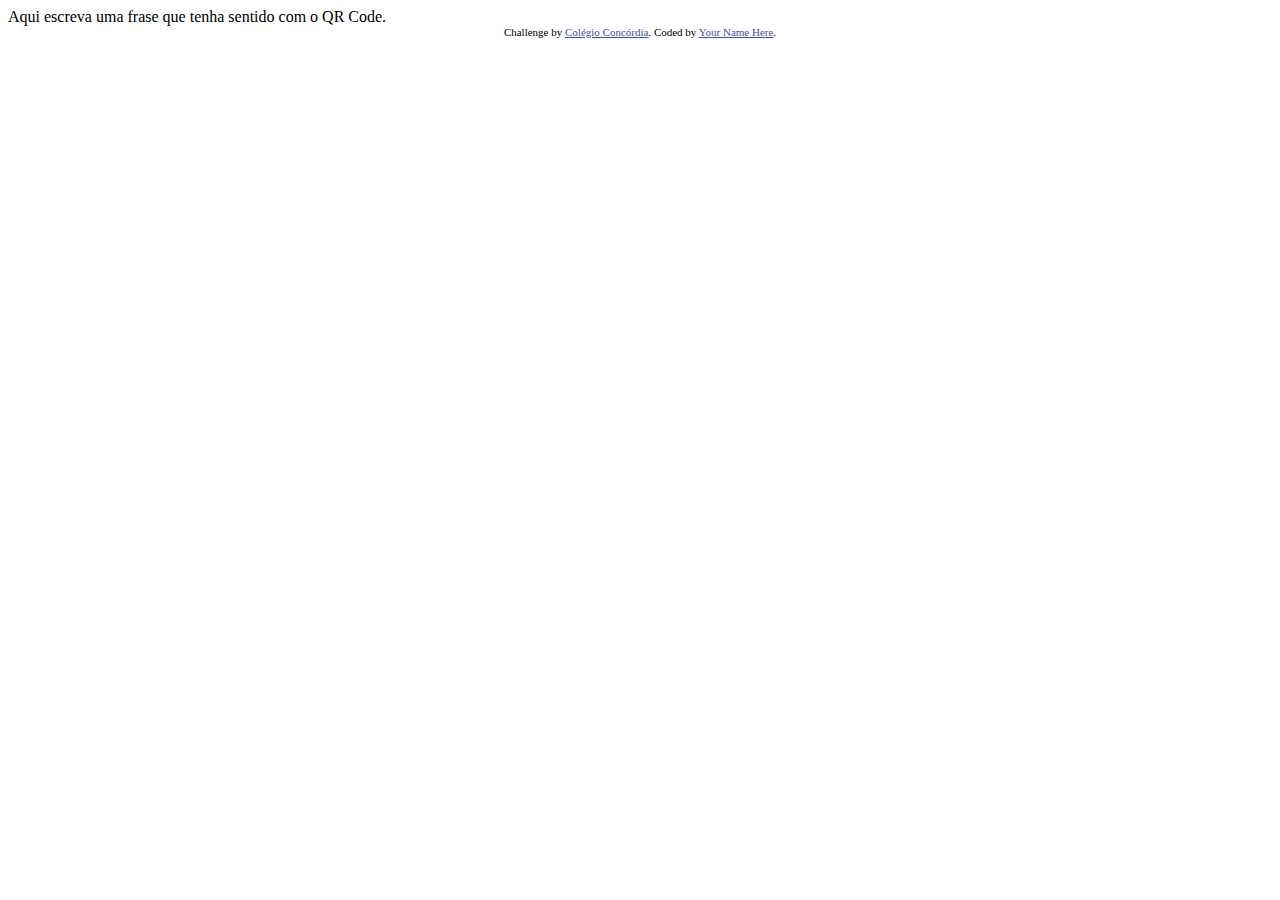
<file: .templateQRCode/index.html>
<!DOCTYPE html>
<html lang="en">
<head>
  <meta charset="UTF-8">
  <meta name="viewport" content="width=device-width, initial-scale=1.0"> <!-- displays site properly based on user's device -->

  <link rel="icon" type="image/png" sizes="32x32" href="./images/favicon-32x32.png">
  
  <title>Programa��o Web | QR code component</title>

  <!-- Feel free to remove these styles or customise in your own stylesheet 👍 -->
  <style>
    .attribution { font-size: 11px; text-align: center; }
    .attribution a { color: hsl(228, 45%, 44%); }
  </style>
</head>
<body>
	
  Aqui escreva uma frase que tenha sentido com o QR Code.
  
  <div class="attribution">
    Challenge by <a href="https://www.google.com?ref=challenge" target="_blank">Colégio Concórdia</a>. 
    Coded by <a href="#">Your Name Here</a>.
  </div>
</body>
</html>
</file>
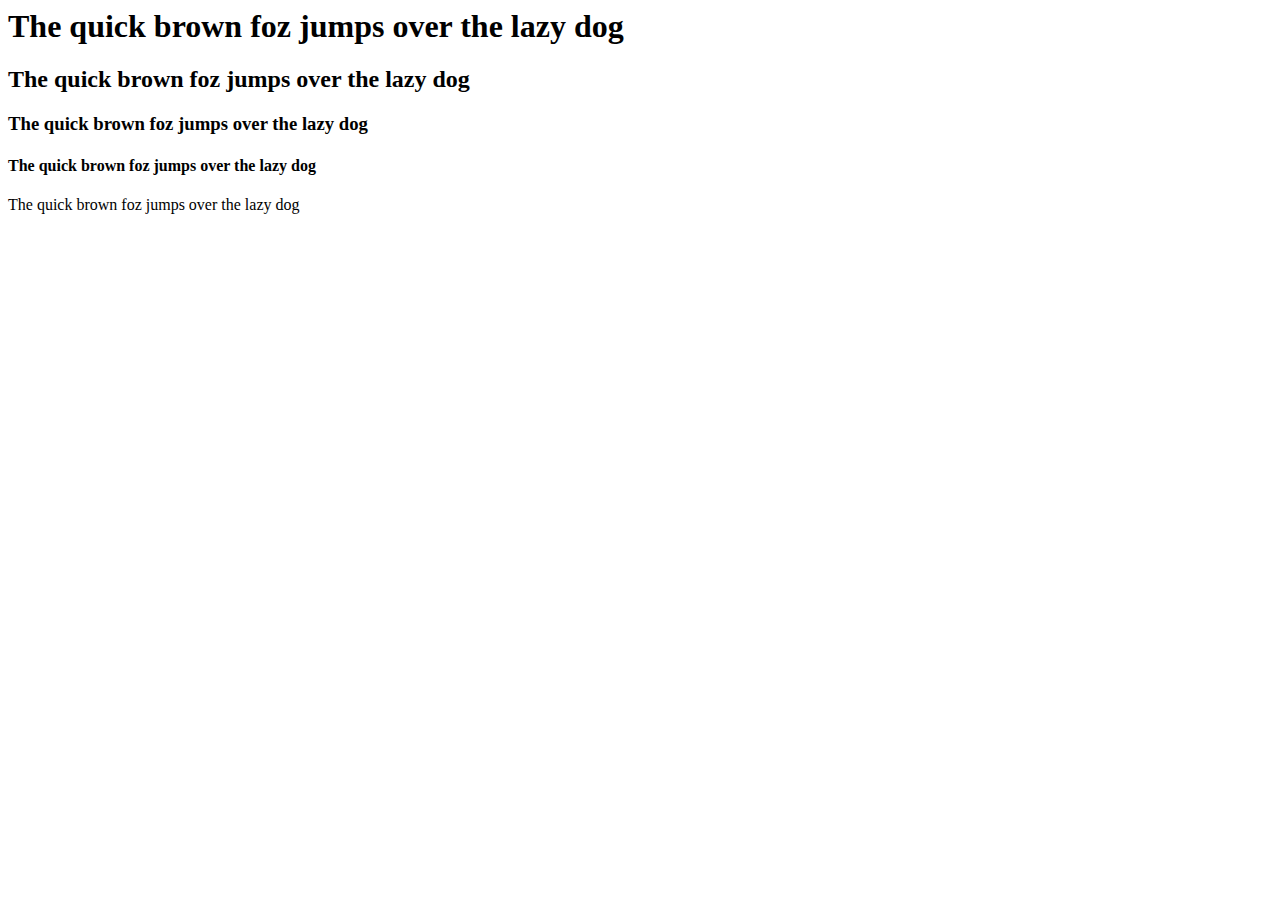
<file: age-calculator-app-main/index.html>
<script src="">
  function validar() {
    var dia = parseInt(document.getElementById("dia").value);
    var mes = parseInt(document.getElementById("mes").value);
    var ano = parseInt(document.getElementById("ano").value);
    // var dia = formulario.dia;
    const mesesTrinta = [4, 6, 9, 11, 04, 06, 09];
    const mesesTrintaEUm = [1, 3, 5, 7, 8, 10, 12, 01, 03, 05, 07, 08]
    const meses = mesesTrinta.concat(mesesTrintaEUm);

    //validações campos vazios
    if(dia.value == "" ) {
      alert("Dia não informado!");
      dia.focus();      
    } else if(mes.value == "") {
      alert("Mês não informado!");
      mes.focus();
    } else if(ano.value == "") {
      alert("Ano não informado!");
      ano.focus();
    }
    
    //validações ano, mes e dia
    let anoValida = new Date;

    if (ano.value > anoValida.getFullYear()) {
      alert("Ano no futuro!");
      ano.focus();
    } else if(!meses.includes(mes.value)) {
      alert("Mês invalido!");
      mes.focus();
    } else if(dia.value < 1 || (dia.value > 31 && mesesTrintaEUm.includes(mes.value))) {
      alert("Dia inválido!");
      dia.focus();
    } else if(dia.value > 30 && mesesTrinta.includes(mes.value)) {
      alert("Dia inválido!");
      dia.focus();
    }

  }
</script>

<!DOCTYPE html>
<html lang="pt-br">
<head>
  <meta charset="UTF-8">
  <meta http-equiv="X-UA-Compatible" content="IE=edge">
  <meta name="viewport" content="width=device-width, initial-scale=1.0">
  <title>Concórdia São Leo | Calculadora de Idade</title>
  <link rel="stylesheet" href="C:/Users/Técnico/Desktop/Nicolas/WebDevFrontEnd/age-calculator-app-main/css/style.css">
  <style>
    .attribution { font-size: 11px; text-align: center; }
    .attribution a { color: hsl(228, 45%, 44%); }
  </style>
</head>
<body>

  <h1>The quick brown foz jumps over the lazy dog</h1>
  <h2>The quick brown foz jumps over the lazy dog</h2>
  <h3>The quick brown foz jumps over the lazy dog</h3>
  <h4>The quick brown foz jumps over the lazy dog</h4>
  <p>The quick brown foz jumps over the lazy dog</p>
  
</body>
</html>
</file>
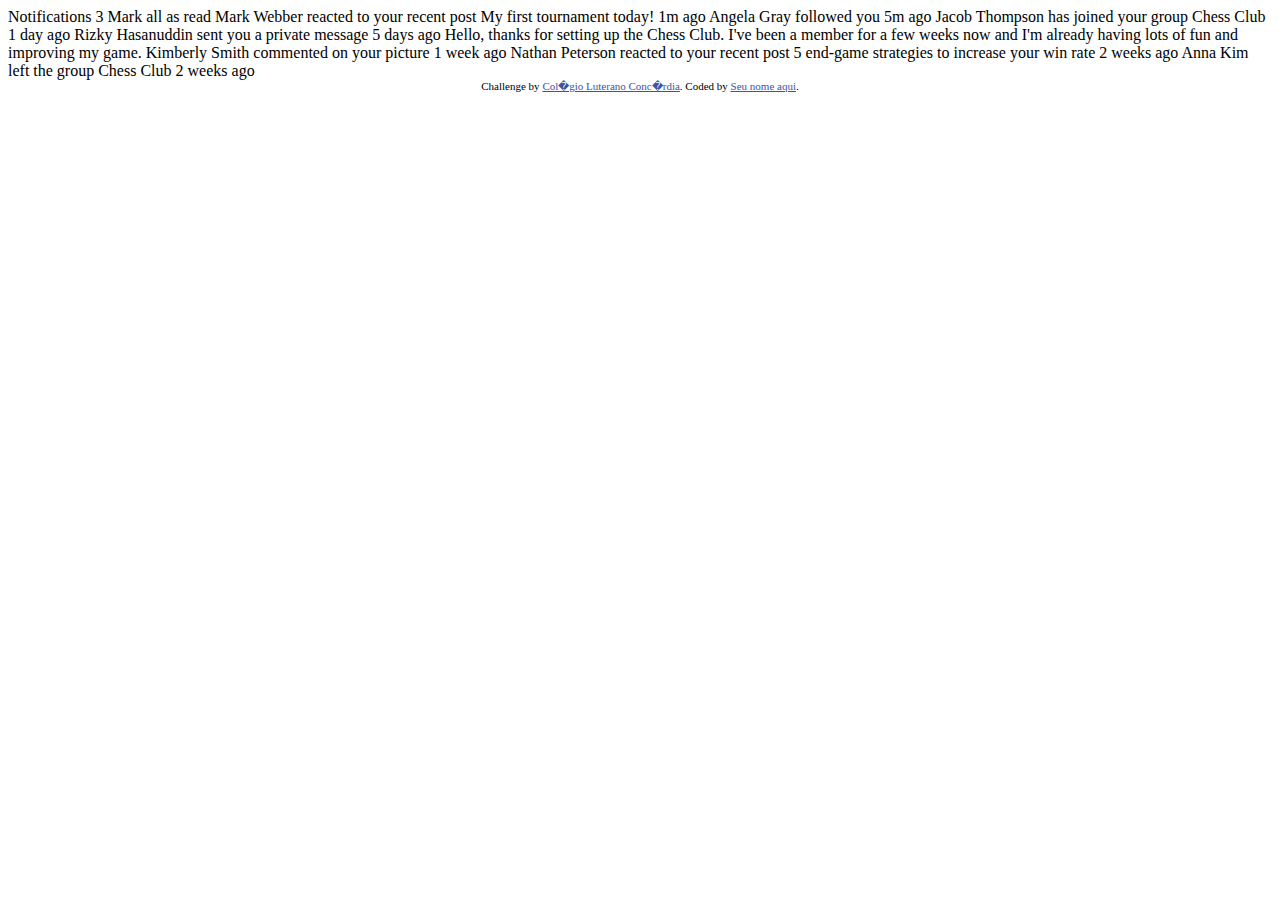
<file: notifications-page-main/index.html>
<!DOCTYPE html>
<html lang="en">
<head>
  <meta charset="UTF-8">
  <meta name="viewport" content="width=device-width, initial-scale=1.0"> <!-- displays site properly based on user's device -->

  <link rel="icon" type="image/png" sizes="32x32" href="./assets/images/favicon-32x32.png">
  
  <title>Sua p�gina</title>

  <!-- Feel free to remove these styles or customise in your own stylesheet 👍 -->
  <style>
    .attribution { font-size: 11px; text-align: center; }
    .attribution a { color: hsl(228, 45%, 44%); }
  </style>
</head>
<body>

  Notifications 3

  Mark all as read

  Mark Webber reacted to your recent post My first tournament today!
  1m ago

  Angela Gray followed you
  5m ago

  Jacob Thompson has joined your group Chess Club
  1 day ago

  Rizky Hasanuddin sent you a private message
  5 days ago
  Hello, thanks for setting up the Chess Club. I've been a member for a few weeks now and 
  I'm already having lots of fun and improving my game.

  Kimberly Smith commented on your picture
  1 week ago

  Nathan Peterson reacted to your recent post 5 end-game strategies to increase your win rate
  2 weeks ago

  Anna Kim left the group Chess Club
  2 weeks ago
  
  <div class="attribution">
    Challenge by <a href="https://www.concordiasl.com.br" target="_blank">Col�gio Luterano Conc�rdia</a>. 
    Coded by <a href="#">Seu nome aqui</a>.
  </div>
</body>
</html>
</file>
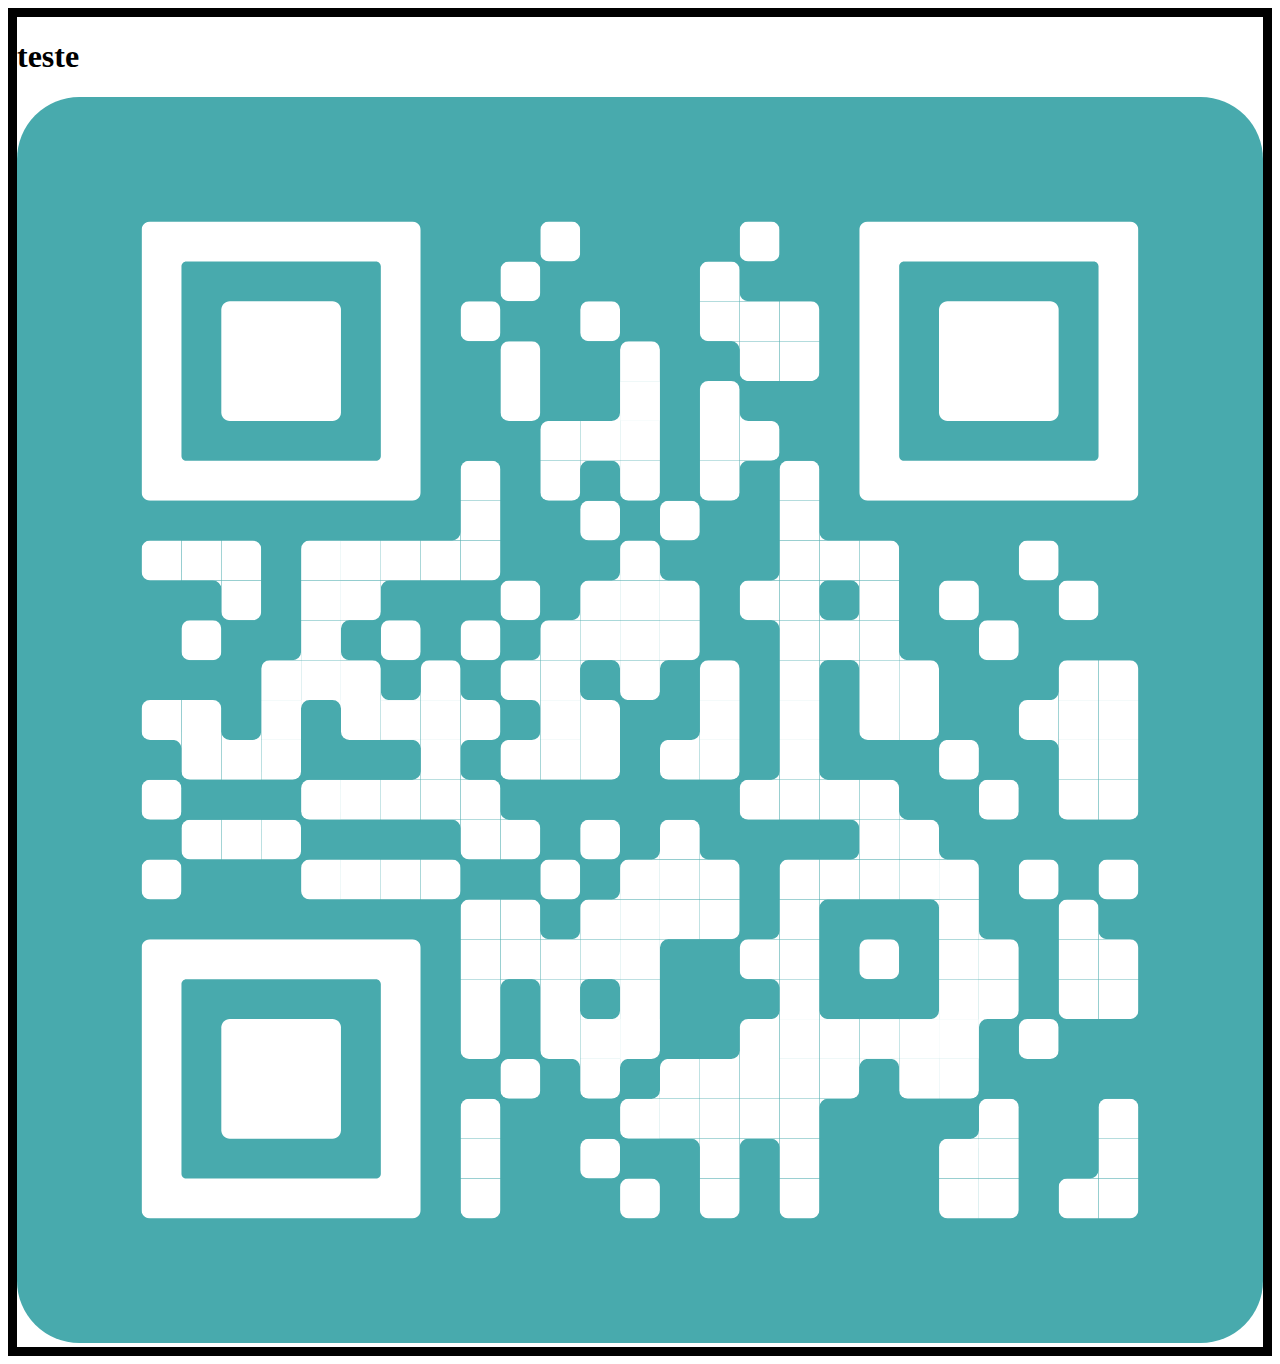
<file: QRCode/index.html>
<!DOCTYPE html>

<html lang="en">
<head>
    <meta charset="UTF-8">
    <meta http-equiv="X-UA-Compatible" content="IE=edge">
    <meta name="viewport" content="width=device-width, initial-scale=1.0">
    <title>QR Code</title>
    <link rel="stylesheet" href="/QRCode/styles/styles.css">
    <link href="https://cdn.jsdelivr.net/npm/bootstrap@5.0.2/dist/css/bootstrap.min.css" rel="stylesheet" integrity="sha384-EVSTQN3/azprG1Anm3QDgpJLIm9Nao0Yz1ztcQTwFspd3yD65VohhpuuCOmLASjC" crossorigin="anonymous">
    </head>

<body>
    <div class="container text-center">
        <div class="row justify-content-center">
            <div class="col-md">
                <h1>teste</h1>
                <img height="50%" src="/QRCode/assets/qrcode.svg" alt="">
            </div>
        </div>
    </div>
</body>
</html>
</file>
<file: QRCode/styles/styles.css>
img {
    border-radius: 5%;
}
div {
    border-color: #000;
    border-style: solid;
}
</file>
